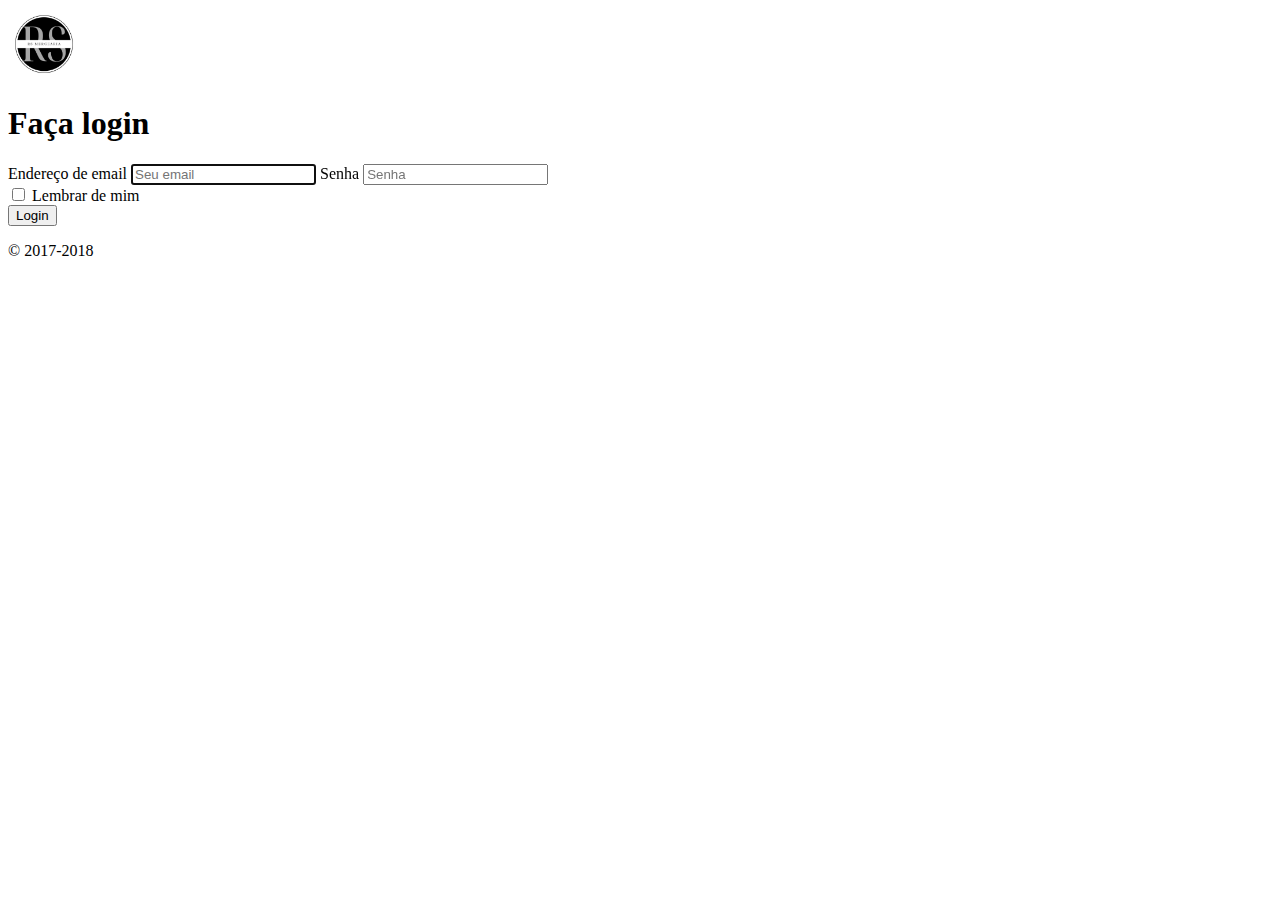
<file: Site/0login.html>
<!DOCTYPE html>
<html lang="pt-br">
  <head>
    <!-- Meta tags Obrigatórias -->
    <meta charset="utf-8">
    <meta name="viewport" content="width=device-width, initial-scale=1, shrink-to-fit=no">

    <!-- Bootstrap CSS -->
    <link rel="stylesheet" href="https://stackpath.bootstrapcdn.com/bootstrap/4.1.3/css/bootstrap.min.css" integrity="sha384-MCw98/SFnGE8fJT3GXwEOngsV7Zt27NXFoaoApmYm81iuXoPkFOJwJ8ERdknLPMO" crossorigin="anonymous">

    <title>Olá, mundo!</title>
  </head>
  <body class="text-center">
    <form class="form-signin">
      <img class="mb-4" src="objt/logo.jpg" alt="" width="72" height="72">
      <h1 class="h3 mb-3 font-weight-normal">Faça login</h1>
      <label for="inputEmail" class="sr-only">Endereço de email</label>
      <input type="email" id="inputEmail" class="form-control" placeholder="Seu email" required autofocus>
      <label for="inputPassword" class="sr-only">Senha</label>
      <input type="password" id="inputPassword" class="form-control" placeholder="Senha" required>
      <div class="checkbox mb-3">
        <label>
          <input type="checkbox" value="remember-me"> Lembrar de mim
        </label>
      </div>
      <button class="btn btn-lg btn-primary btn-block" type="submit">Login</button>
      <p class="mt-5 mb-3 text-muted">&copy; 2017-2018</p>
    </form>
    <script src="https://code.jquery.com/jquery-3.3.1.slim.min.js" integrity="sha384-q8i/X+965DzO0rT7abK41JStQIAqVgRVzpbzo5smXKp4YfRvH+8abtTE1Pi6jizo" crossorigin="anonymous"></script>
    <script src="https://cdnjs.cloudflare.com/ajax/libs/popper.js/1.14.3/umd/popper.min.js" integrity="sha384-ZMP7rVo3mIykV+2+9J3UJ46jBk0WLaUAdn689aCwoqbBJiSnjAK/l8WvCWPIPm49" crossorigin="anonymous"></script>
    <script src="https://stackpath.bootstrapcdn.com/bootstrap/4.1.3/js/bootstrap.min.js" integrity="sha384-ChfqqxuZUCnJSK3+MXmPNIyE6ZbWh2IMqE241rYiqJxyMiZ6OW/JmZQ5stwEULTy" crossorigin="anonymous"></script>
  </body>
</html>
</file>
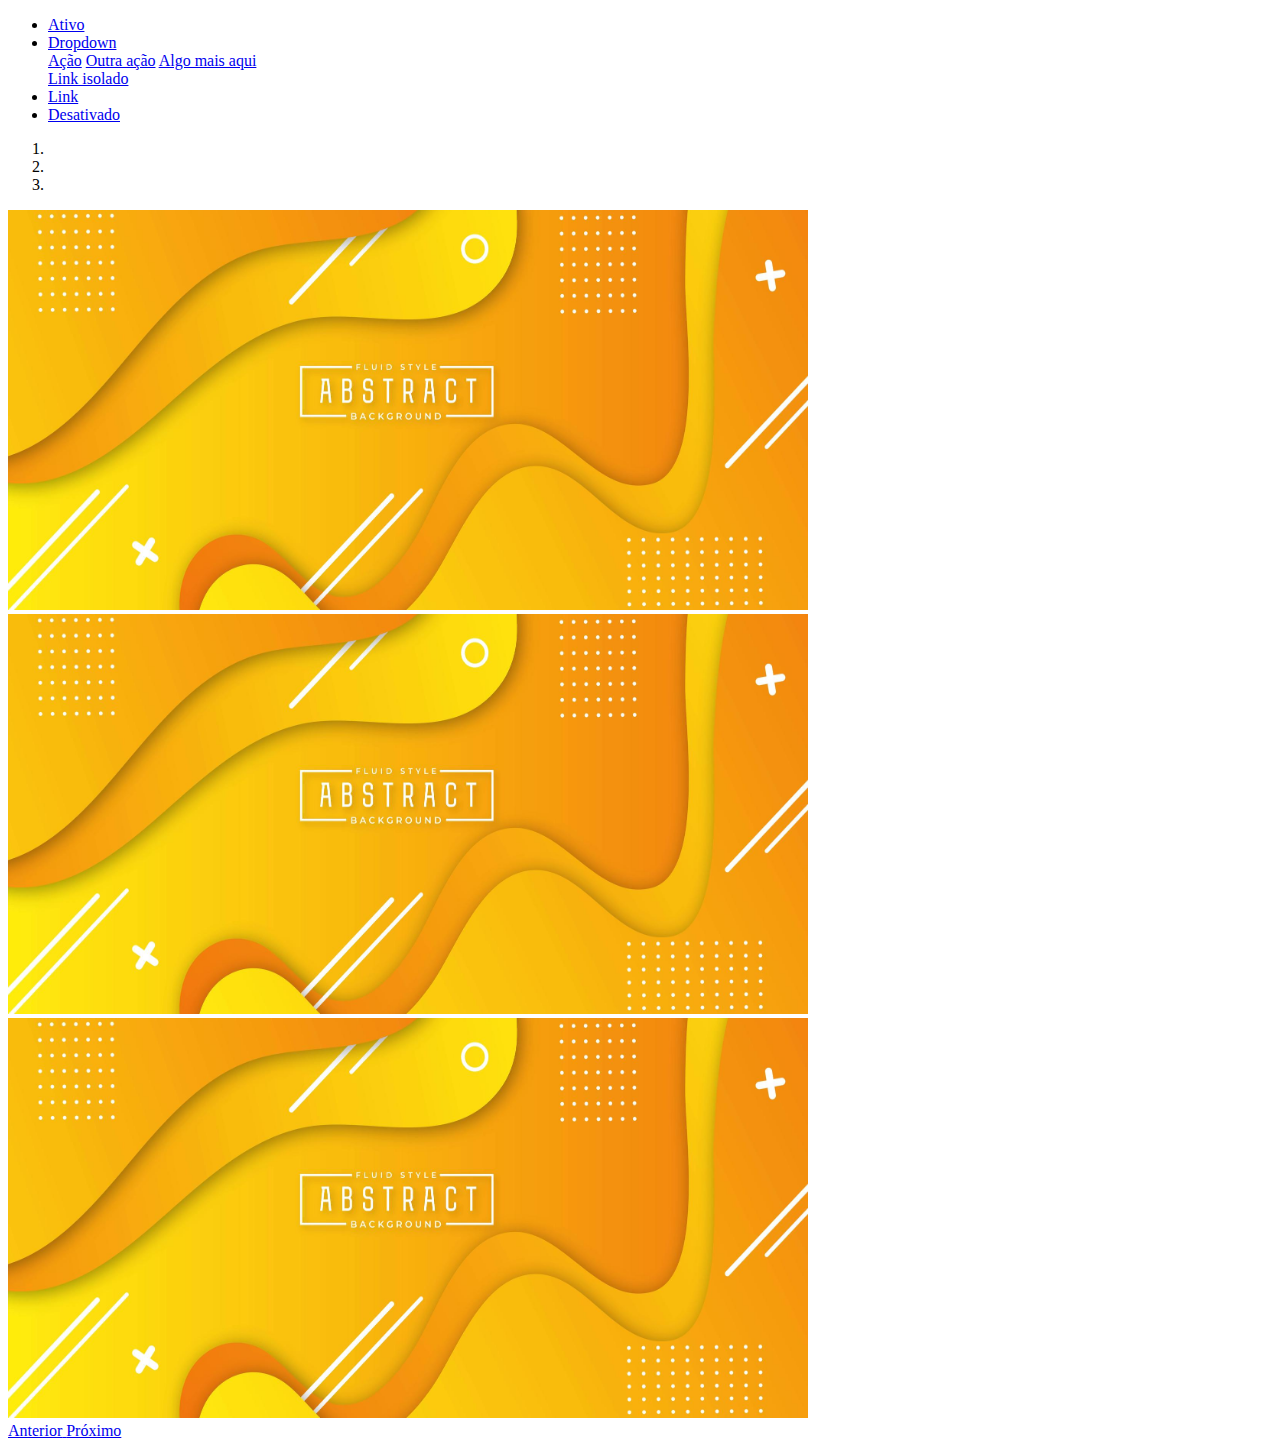
<file: Site/1index.html>
<!DOCTYPE html>
<html lang="pt-br">
  <head>
    <!-- Meta tags Obrigatórias -->
    <meta charset="utf-8">
    <meta name="viewport" content="width=device-width, initial-scale=1, shrink-to-fit=no">

    <!-- Bootstrap CSS -->
    <link rel="stylesheet" href="https://stackpath.bootstrapcdn.com/bootstrap/4.1.3/css/bootstrap.min.css" integrity="sha384-MCw98/SFnGE8fJT3GXwEOngsV7Zt27NXFoaoApmYm81iuXoPkFOJwJ8ERdknLPMO" crossorigin="anonymous">

    <title>Olá, mundo!</title>
  </head>
  <body>
    <ul class="nav nav-tabs">
      <li class="nav-item">
        <a class="nav-link active" href="#">Ativo</a>
      </li>
      <li class="nav-item dropdown">
        <a class="nav-link dropdown-toggle" data-toggle="dropdown" href="#" role="button" aria-haspopup="true" aria-expanded="false">Dropdown</a>
        <div class="dropdown-menu">
          <a class="dropdown-item" href="#">Ação</a>
          <a class="dropdown-item" href="#">Outra ação</a>
          <a class="dropdown-item" href="#">Algo mais aqui</a>
          <div class="dropdown-divider"></div>
          <a class="dropdown-item" href="#">Link isolado</a>
        </div>
      </li>
      <li class="nav-item">
        <a class="nav-link" href="#">Link</a>
      </li>
      <li class="nav-item">
        <a class="nav-link disabled" href="#">Desativado</a>
      </li>
    </ul>

      <div id="carouselExampleIndicators" class="carousel slide" data-ride="carousel">
  <ol class="carousel-indicators">
    <li data-target="#carouselExampleIndicators" data-slide-to="0" class="active"></li>
    <li data-target="#carouselExampleIndicators" data-slide-to="1"></li>
    <li data-target="#carouselExampleIndicators" data-slide-to="2"></li>
  </ol>
  <div class="carousel-inner">
    <div class="carousel-item active">
      <img class="d-block w-100" src="objt/banner1.jpg" width="800" height="400" alt="Primeiro Slide">
    </div>
    <div class="carousel-item">
      <img class="d-block w-100" src="objt/banner2.jpg" width="800" height="400" alt="Segundo Slide">
    </div>
    <div class="carousel-item">
      <img class="d-block w-100" src="objt/banner3.jpg" width="800" height="400" alt="Terceiro Slide">
    </div>
  </div>
  <a class="carousel-control-prev" href="#carouselExampleIndicators" role="button" data-slide="prev">
    <span class="carousel-control-prev-icon" aria-hidden="true"></span>
    <span class="sr-only">Anterior</span>
  </a>
  <a class="carousel-control-next" href="#carouselExampleIndicators" role="button" data-slide="next">
    <span class="carousel-control-next-icon" aria-hidden="true"></span>
    <span class="sr-only">Próximo</span>
  </a>
</div>
    <script src="https://code.jquery.com/jquery-3.3.1.slim.min.js" integrity="sha384-q8i/X+965DzO0rT7abK41JStQIAqVgRVzpbzo5smXKp4YfRvH+8abtTE1Pi6jizo" crossorigin="anonymous"></script>
    <script src="https://cdnjs.cloudflare.com/ajax/libs/popper.js/1.14.3/umd/popper.min.js" integrity="sha384-ZMP7rVo3mIykV+2+9J3UJ46jBk0WLaUAdn689aCwoqbBJiSnjAK/l8WvCWPIPm49" crossorigin="anonymous"></script>
    <script src="https://stackpath.bootstrapcdn.com/bootstrap/4.1.3/js/bootstrap.min.js" integrity="sha384-ChfqqxuZUCnJSK3+MXmPNIyE6ZbWh2IMqE241rYiqJxyMiZ6OW/JmZQ5stwEULTy" crossorigin="anonymous"></script>
  </body>
</html>
</file>
